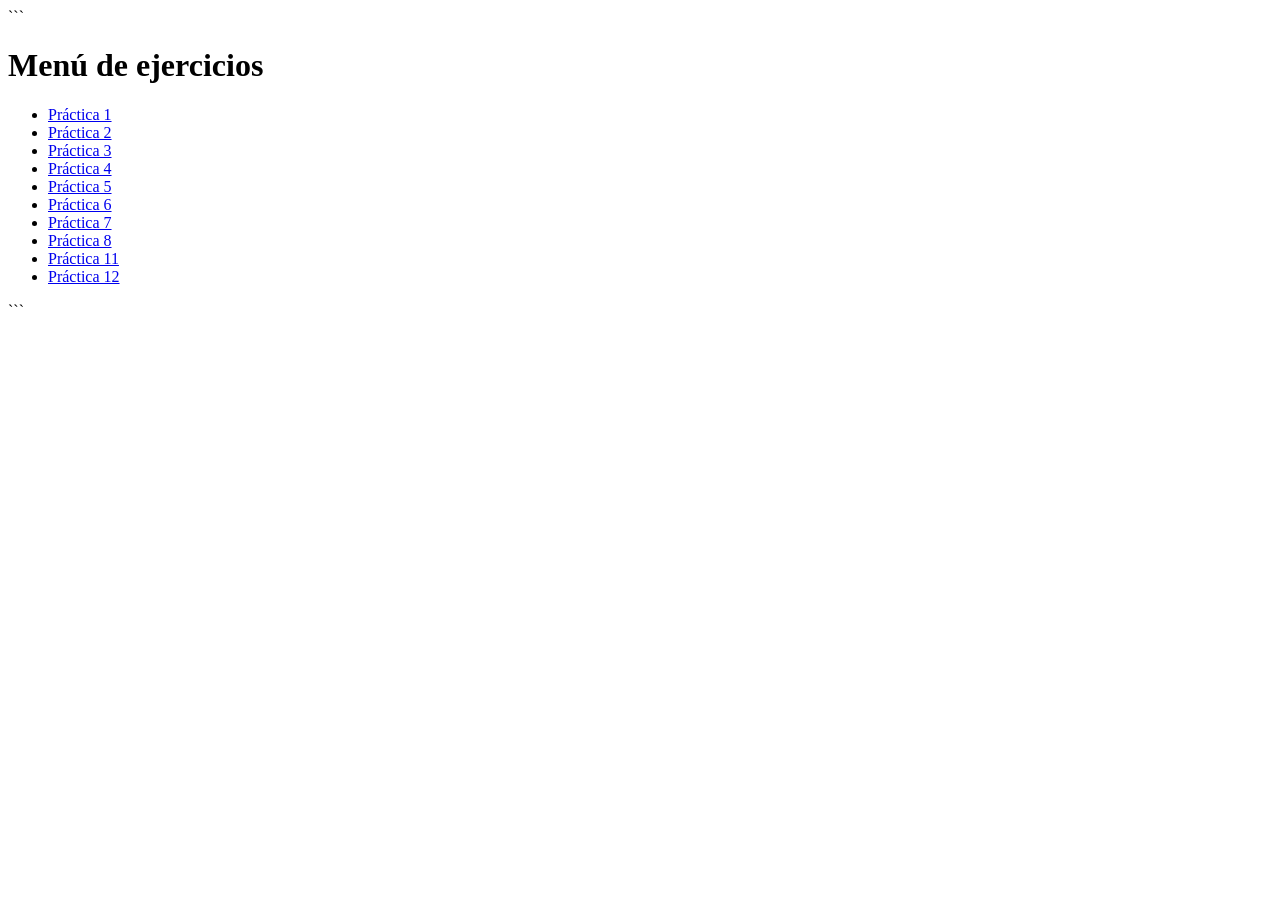
<file: index.html>
<!DOCTYPE html>

<html lang="es">
<head>
    <meta charset="UTF-8">
    <meta name="viewport" content="width=device-width, initial-scale=1.0">
    <title>Ejercicios de HTML </title>
</head>
<body>

```
<h1>Menú de ejercicios</h1>

<ul>
    <li>
        <a href="./practica%201.html">
            Práctica 1
        </a>
    </li>

    <li>
        <a href="./practica%202.html">
            Práctica 2
        </a>
    </li>

    <li>
        <a href="./practica%203.html">
            Práctica 3
        </a>
    </li>

    <li>
        <a href="./practica%204.html">
            Práctica 4
        </a>
    </li>

    <li>
        <a href="./practica%205.html">
            Práctica 5
        </a>
    </li>

    <li>
        <a href="./practica%206.html">
            Práctica 6
        </a>
    </li>

    <li>
        <a href="./practica%207.html">
            Práctica 7
        </a>
    </li>

    <li>
        <a href="./practica%208.html">
            Práctica 8
        </a>
    </li>

    <li>
        <a href="./practica%2011.html">
            Práctica 11
        </a>
    </li>

    <li>
        <a href="./practica%2012.html">
            Práctica 12
        </a>
    </li>
</ul>
```

</body>
</html>
</file>
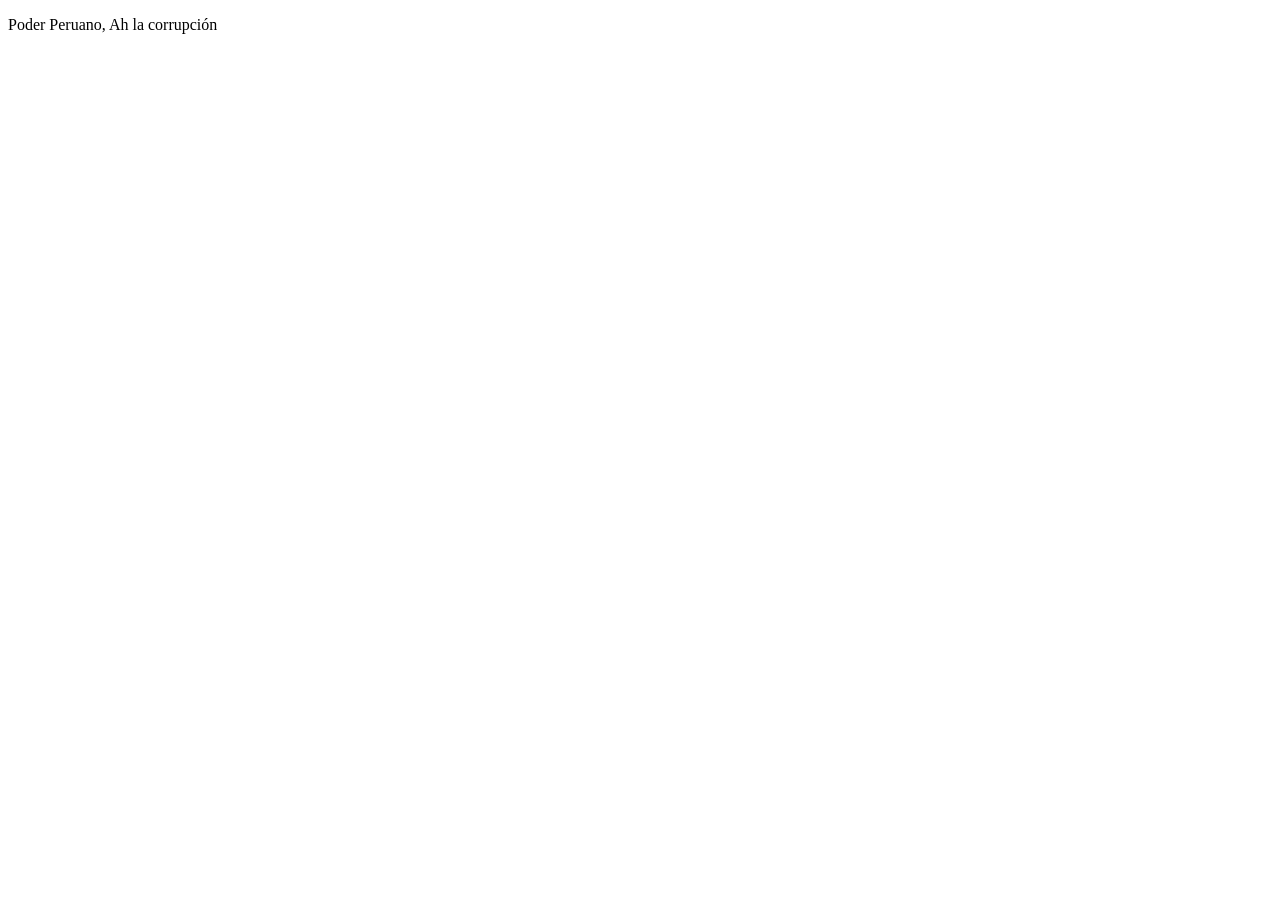
<file: practica 1.html>
<!DOCTYPE html>
<html lang  = "en">
    <head>
        <meta charset = "UTF-8">
        <meta name = "viewport" content = "width=device-width, initial-scale=1.0">
        <title>practica 1</title>
    </head>
    <body>
        <p>Poder Peruano, Ah la corrupción</p>
    </body>
</html>
</file>
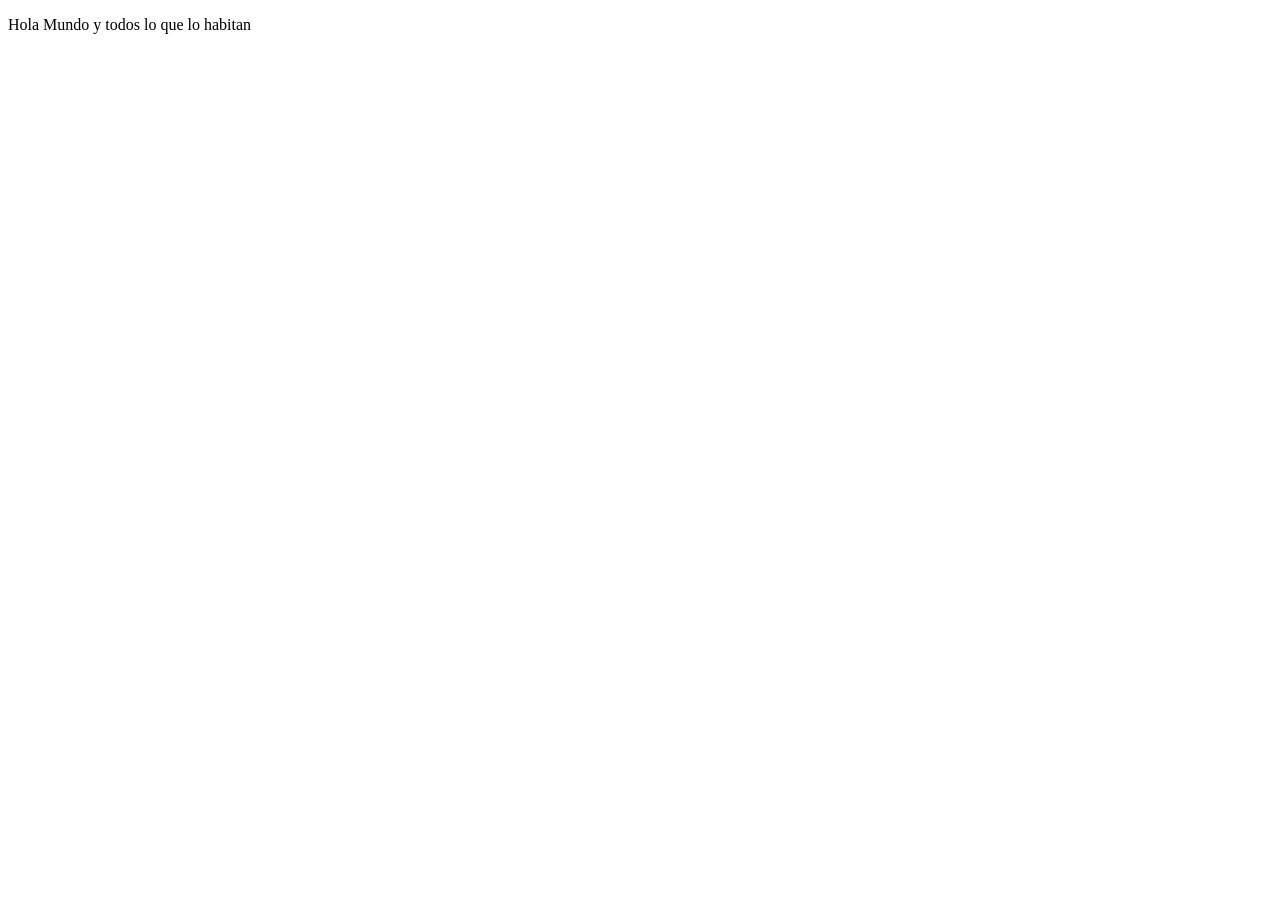
<file: practica 11.html>
<!DOCTYPE html>
<html lang  = "en">
    <head>
        <meta charset = "UTF-8">
        <meta name = "viewport" content = "width=device-width, initial-scale=1.0">
        <title>practica 11</title>
    </head>
    <body>
        <p>Hola Mundo y todos lo que lo habitan</p>
    </body>
    <script>
        alert('Sabias que no tomar café puede provocar que Elmo pege?');
    </script>
</html>
</file>
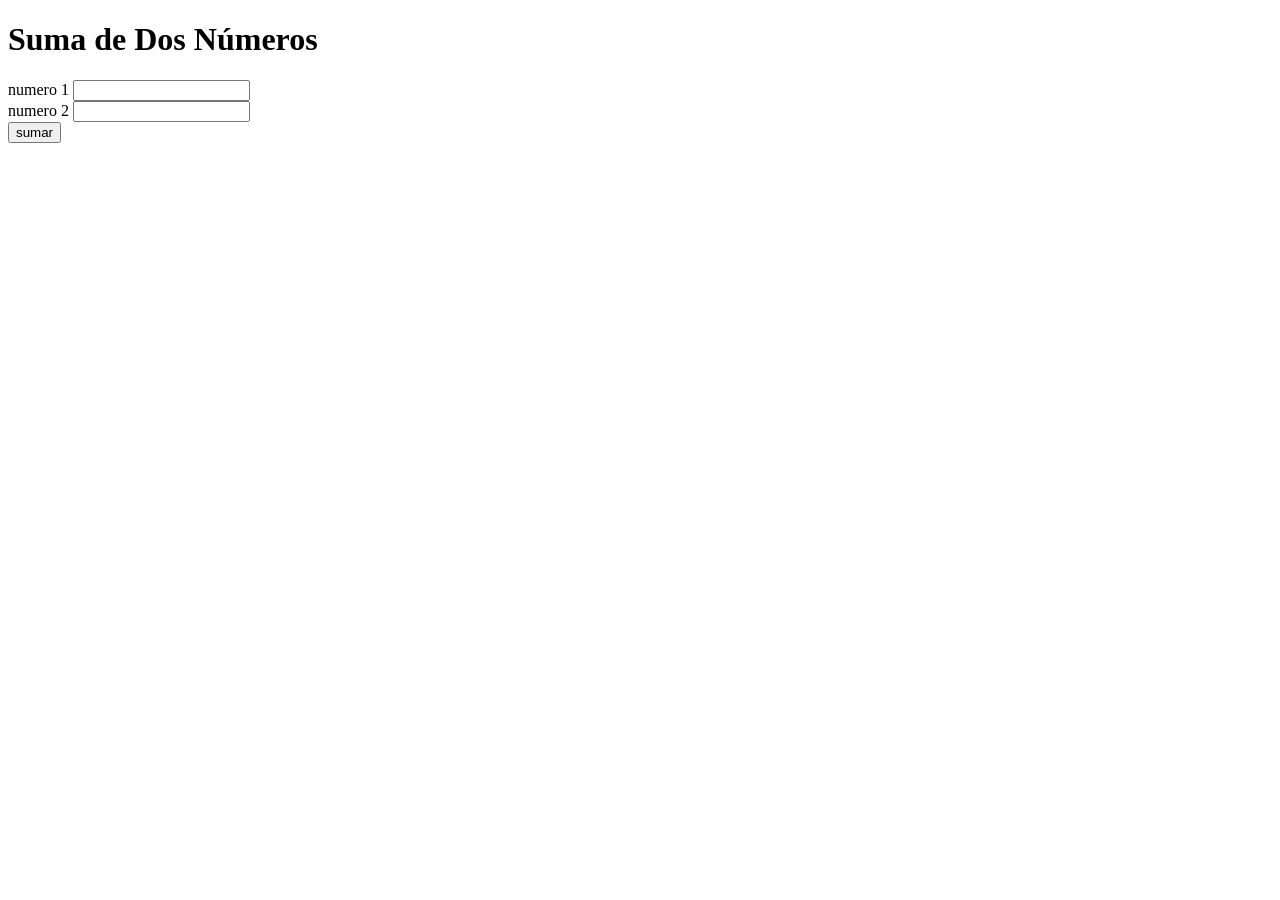
<file: practica 12.html>
<!DOCTYPE html>
<html lang  = "en">
    <head>
        <meta charset = "UTF-8">
        <meta name = "viewport" content = "width=device-width, initial-scale=1.0">
        <title>practica 12</title>
        <script = src="js/ejercicio 12.js"></script>
    </head>

    <body>
        <h1>Suma de Dos Números</h1>
        <label>numero 1</label>
        <input type = "number" id = "num1">
        <br>
        <label>numero 2</label>
        <input = type="number" id = "num2">
        <br>
        <button onClick="suma()">sumar</button>
        <p id = "resultado"></p>

    </body>
</html>
</file>
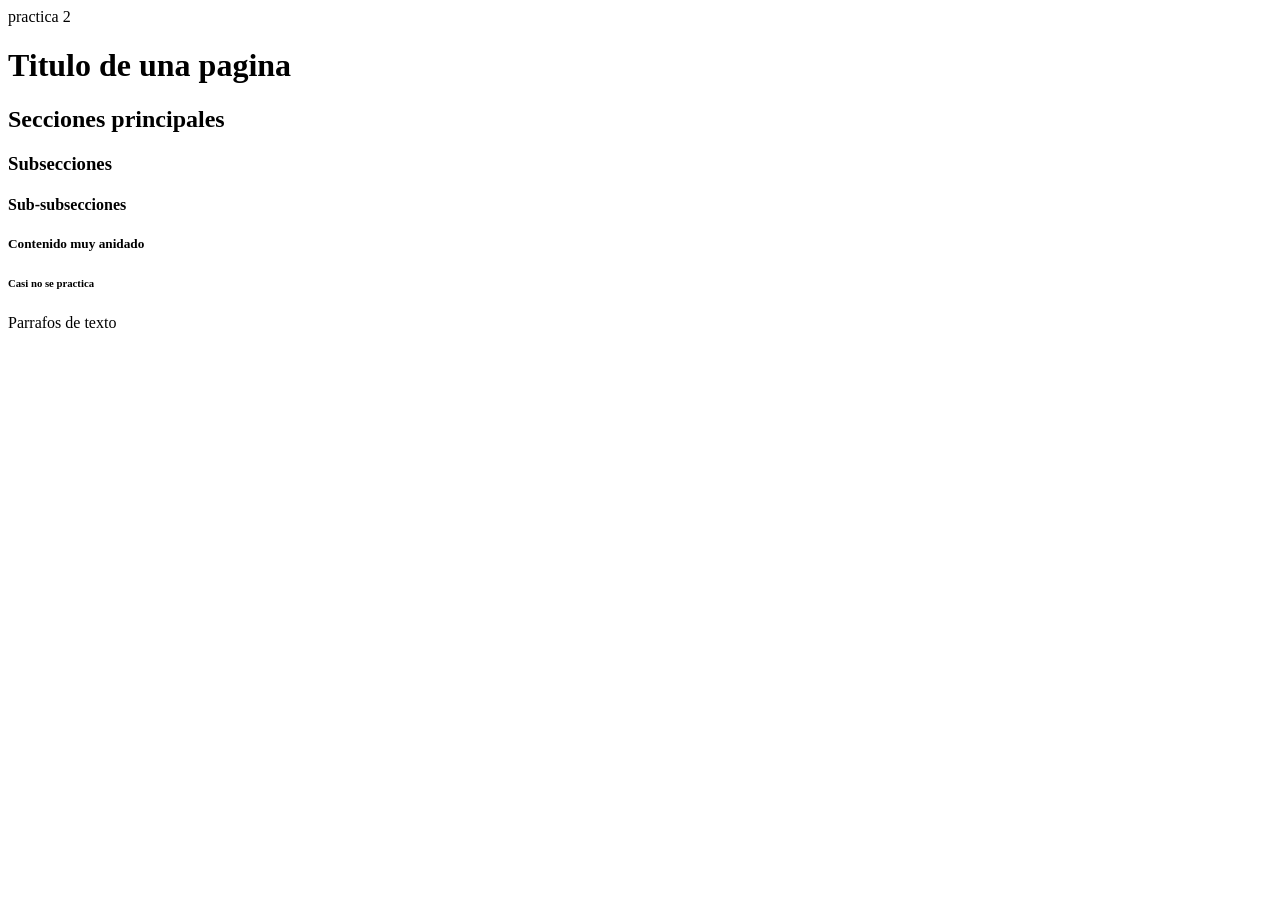
<file: practica 2.html>
<!DOCTYPE html>
<html>
    <head>
        <meta = charset = "UTF-8">
        <meta name = "viewport" content="width=device=width, initial"
        <title>practica 2</title>
    </head>

    <body>
        <h1>Titulo de una pagina</h1>
        <h2>Secciones principales</h2>
        <h3>Subsecciones</h3>
        <h4>Sub-subsecciones</h4>
        <h5>Contenido muy anidado</h5>
        <h6>Casi no se practica</h6>
        <p>Parrafos de texto</p>

    </body>
</html>
</file>
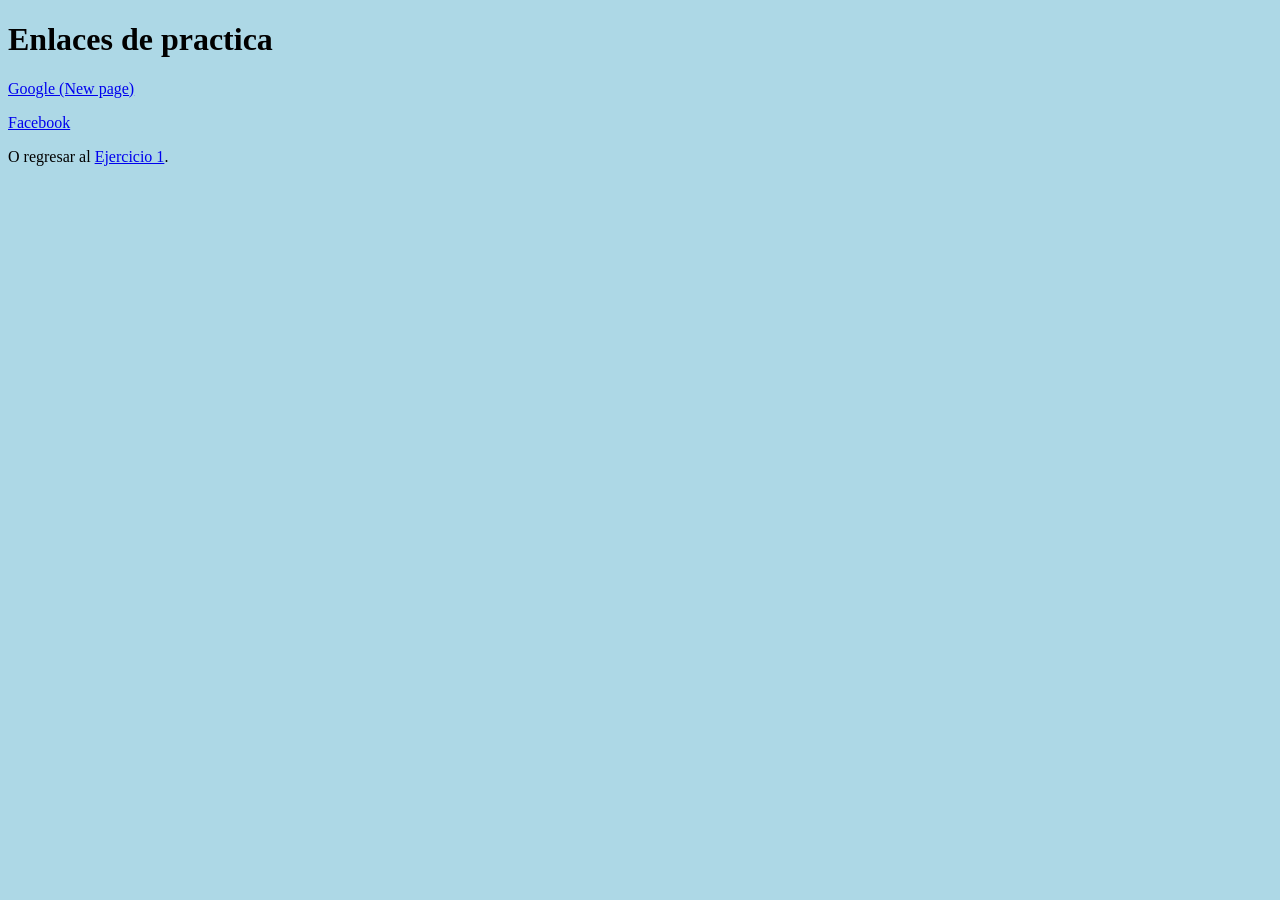
<file: practica 3.html>
<!DOCTYPE html>
<html lang  = "en">
    <head>
        <meta charset = "UTF-8">
        <meta name = "viewport" content = "width=device-width, initial-scale=1.0">
        <title>practica 3</title>
        <style>
            body{
                background-color: lightblue
            }
        </style>
    </head>
    <body>
        <h1> Enlaces de practica</h1>
        <p><a href = "https://www.google.com" target = "_blank"> Google (New page)</a></p>
        <p><a href = "https://www.fecebook.com" target = "_self"> Facebook</a></p>
        <p>O regresar al <a href = "practica 1.html">Ejercicio 1</a>.</p>

    </body>
</html>
</file>
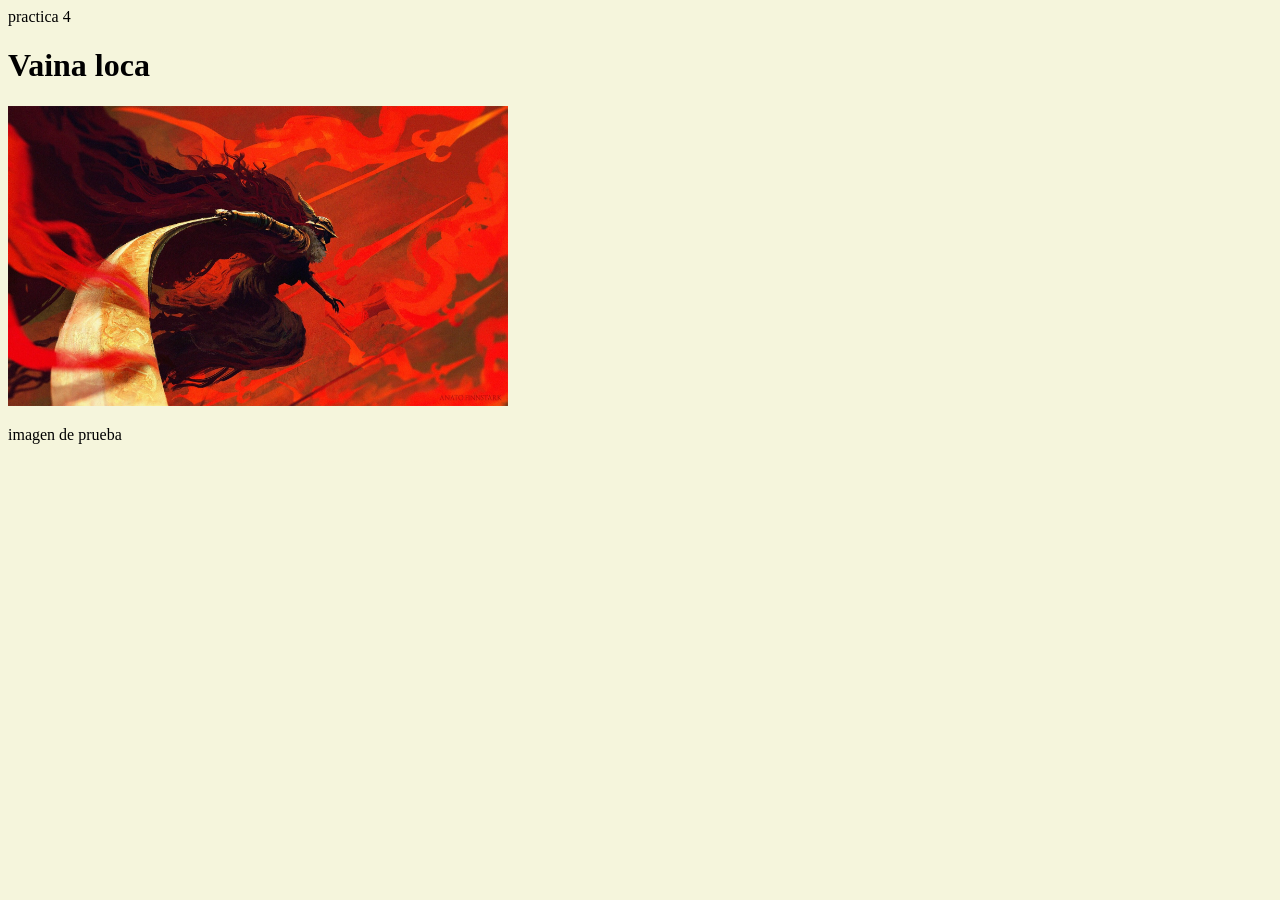
<file: practica 4.html>
<!DOCTYPE html>
<html>
    <head>
        <meta = charset = "UTF-8">
        <meta name = "viewport" content="width=device=width, initial"
        <title>practica 4</title>
    </head>

    <body style="background-color: beige;">
        <h1> Vaina loca</h1>
        <img src = "img/FjRrc9TWAAAO9yj.jpg" alt = "peru" width = "500" height = "300">
        <p>imagen de prueba</p>

    </body>
</html>
</file>
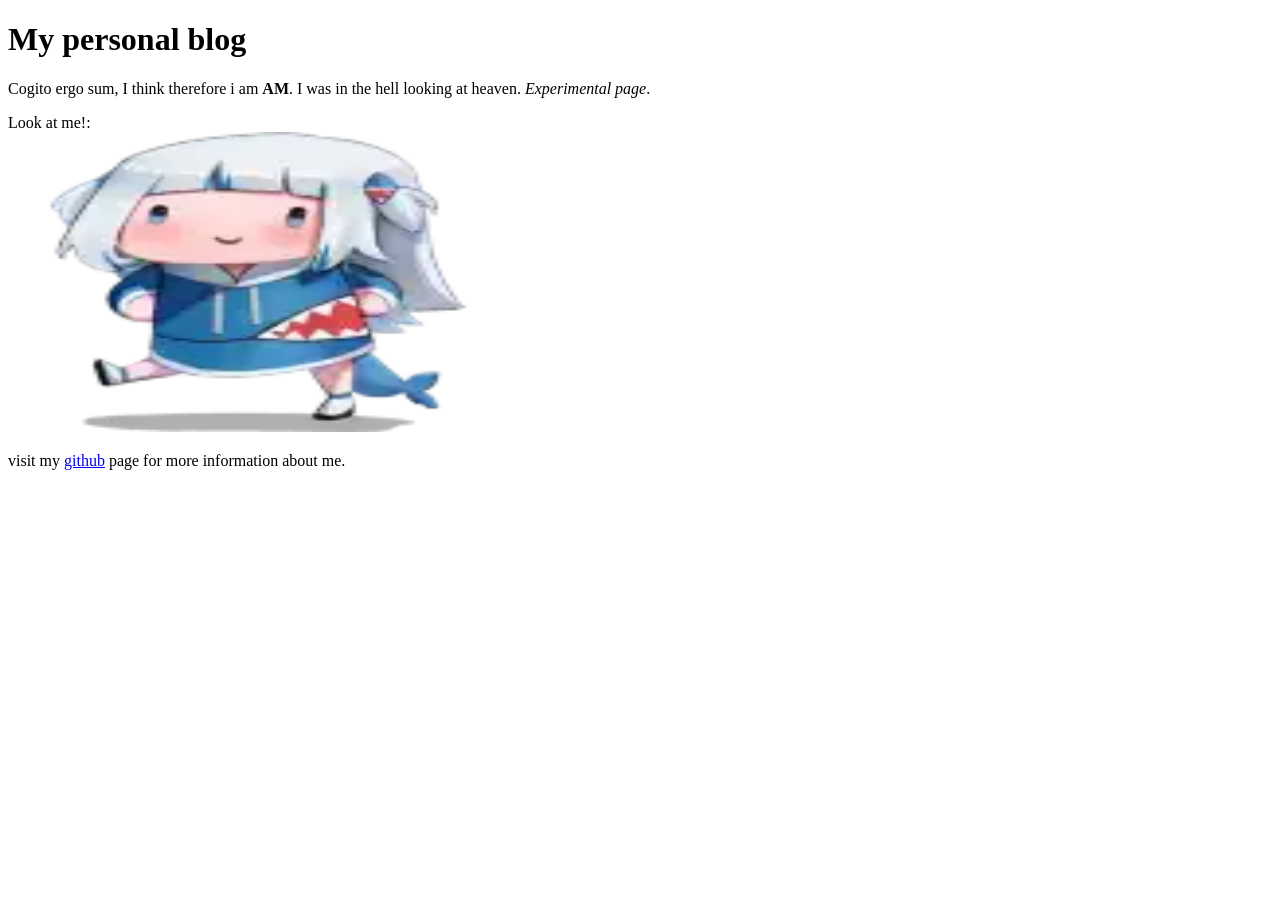
<file: practica 5.html>
<!DOCTYPE html>
<html lang  = "en">
    <head>
        <meta charset = "UTF-8">
        <meta name = "viewport" content = "width=device-width, initial-scale=1.0">
        <title>practica 1</title>
    </head>
    <body>
        <h1>My personal blog</h1>
        <p> Cogito ergo sum, I think therefore i am <strong>AM</strong>. I was in the hell looking at heaven. <em>Experimental page</em>.</p>
        <p>Look at me!:<br>
            <img src = "img/logo.png" alt = "just a ramdom image" width = "500" height = "300">
        </p>
        <p> visit my 
            <a href = "https://www.github.com" target = "_blank">github</a> page for more information about me.
        </p>
    </body>
</html>
</file>
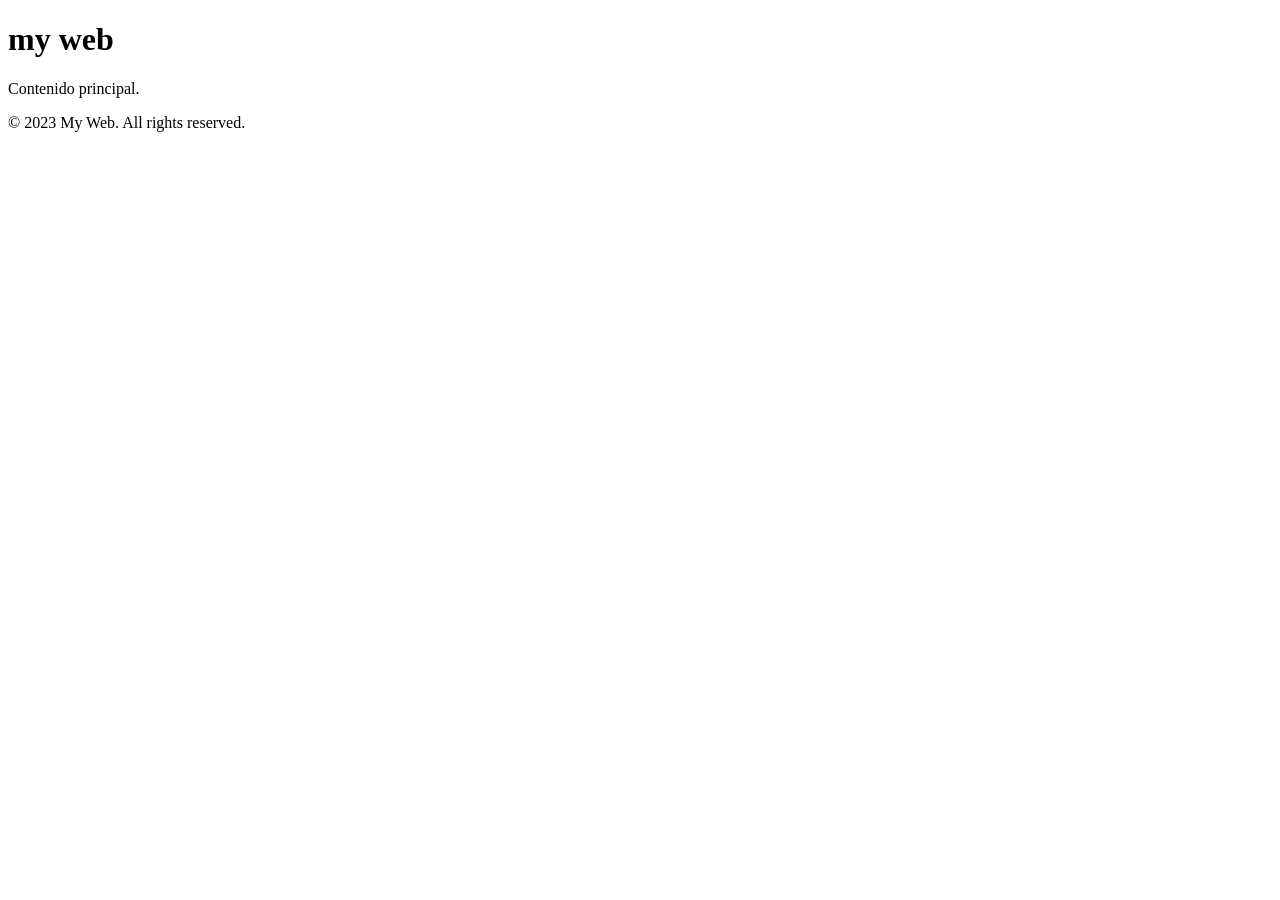
<file: practica 6.html>
<!DOCTYPE html>
<html lang  = "en">
    <head>
        <meta charset = "UTF-8">
        <meta name = "viewport" content = "width=device-width, initial-scale=1.0">
        <title>practica 6</title>
    </head>

    <body>
       <header>
        <h1> my web</h1>
       </header>
       <section>
        <p> Contenido principal.</p>
       </section>
       <footer>
        <p> &copy; 2023 My Web. All rights reserved.</p>
       </footer>

    </body>
    
</html>
</file>
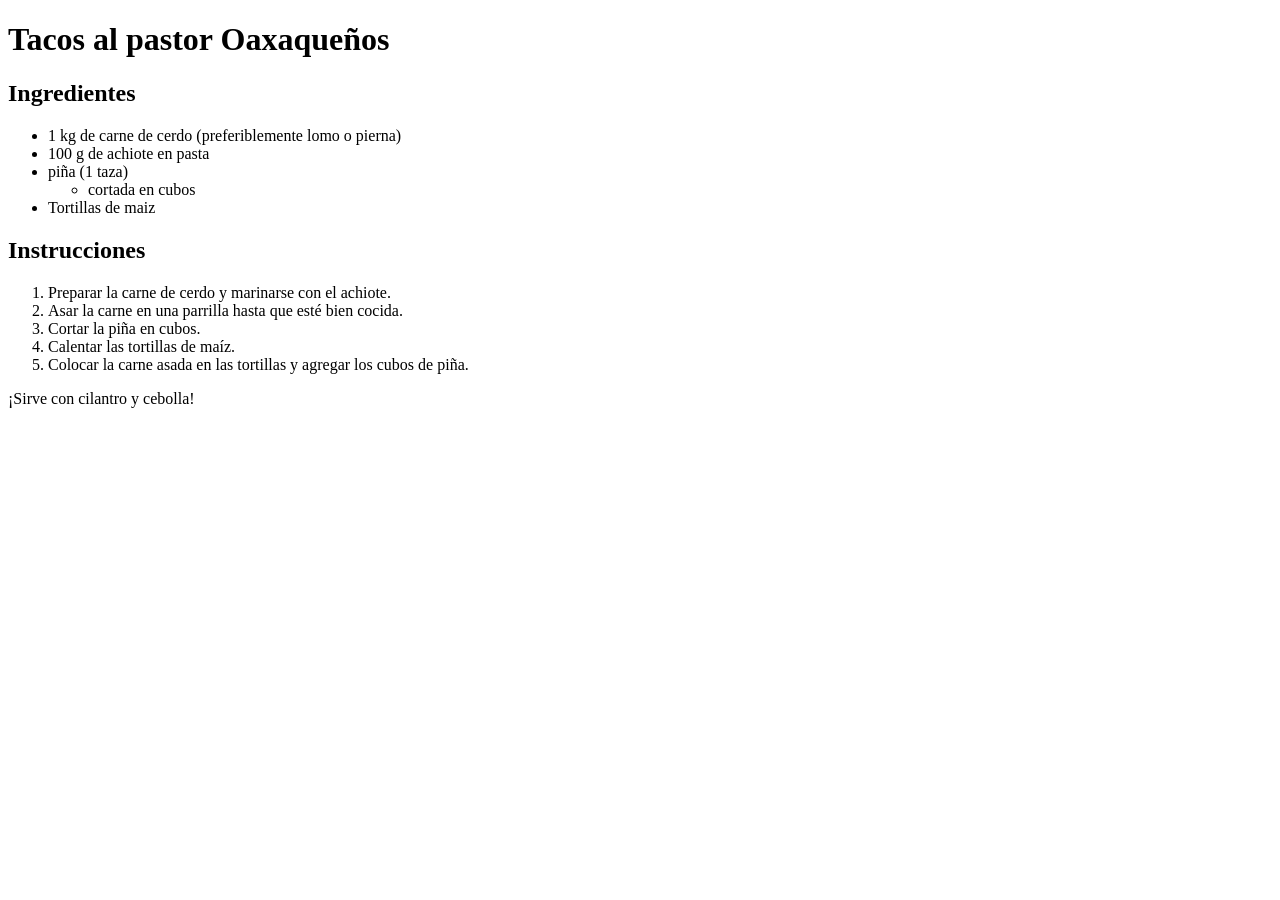
<file: practica 7.html>
<!DOCTYPE html>
<html lang  = "en">
    <head>
        <meta charset = "UTF-8">
        <meta name = "viewport" content = "width=device-width, initial-scale=1.0">
        <title>practica 7</title>
    </head>
    <body>
        <h1> Tacos al pastor Oaxaqueños</h1>
        <h2>Ingredientes</h2>
        <ul>
            <li>1 kg de carne de cerdo (preferiblemente lomo o pierna)</li>
            <li>100 g de achiote en pasta</li>  
            <li>piña (1 taza)</li>
                <ul>
                    <li>cortada en cubos</li>
                </ul>
            <li>Tortillas de maiz</li>
        </ul>
        <h2>Instrucciones</h2>
        <ol>
            <li>Preparar la carne de cerdo y marinarse con el achiote.</li>
            <li>Asar la carne en una parrilla hasta que esté bien cocida.</li>
            <li>Cortar la piña en cubos.</li>
            <li>Calentar las tortillas de maíz.</li>
            <li>Colocar la carne asada en las tortillas y agregar los cubos de piña.</li>
        </ol>
        <p> ¡Sirve con cilantro y cebolla!</p>
    </body>
</html>
</file>
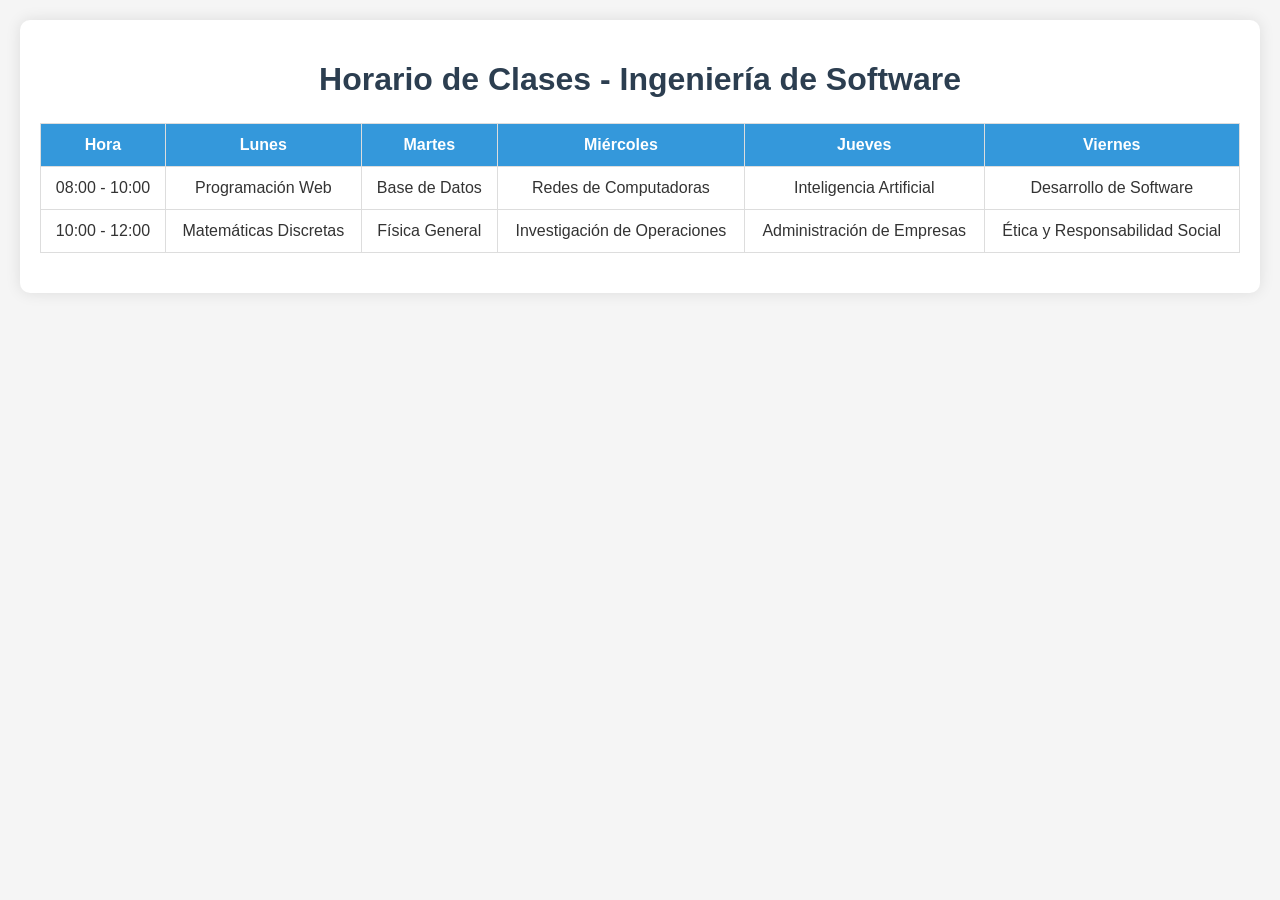
<file: practica 8.html>
<!DOCTYPE html>
<html lang  = "en">
    <head>
        <meta charset = "UTF-8">
        <link rel = "stylesheet" href = "css/practica 8.css">
        <title>practica 8</title>
    </head>
    <body>
        <div class="contenedor">
            <h1>Horario de Clases - Ingeniería de Software</h1>

            <table class="horario">
                <thead>
                    <tr>
                        <th>Hora</th>
                        <th>Lunes</th>
                        <th>Martes</th>
                        <th>Miércoles</th>
                        <th>Jueves</th>
                        <th>Viernes</th>
                    </tr>
                </thead>
                <tbody>
                    <tr>
                        <td>08:00 - 10:00</td>
                        <td>Programación Web</td>
                        <td>Base de Datos</td>
                        <td>Redes de Computadoras</td>
                        <td>Inteligencia Artificial</td>
                        <td>Desarrollo de Software</td>
                    </tr>
                    <tr>
                        <td>10:00 - 12:00</td>
                        <td>Matemáticas Discretas</td>
                        <td>Física General</td>
                        <td>Investigación de Operaciones</td>
                        <td>Administración de Empresas</td>
                        <td>Ética y Responsabilidad Social</td>
                    </tr>
                </tbody>
            </table>
        </div>
    </body>
</html>
</file>
<file: css/practica 8.css>
body{
    font-family: 'Segoe UI', Tahoma, Geneva, Verdana, sans-serif;
    background-color: #f5f5f5;
    margin: 0;
    padding: 20px;
    color: #333;
}

.contenedor{
    max-with: 1000px;
    margin: 0 auto;
    background-color: white;
    padding: 20px;
    border-radius: 10px;
    box-shadow: 0 0 15px rgba(0, 0, 0, 0.1);
}

h1{
    color: #2c3e50;
    text-align: center;
    margin-bottom: 25px;
}

.horario{
    width: 100%;
    border-collapse: collapse;
    margin-bottom: 20px;
}

.horario th, .horario td{
    border: 1px solid #ddd;
    padding: 12px;
    text-align: center;
}

.horario th{
    background-color: #3498db;
    color: white;
}
</file>
